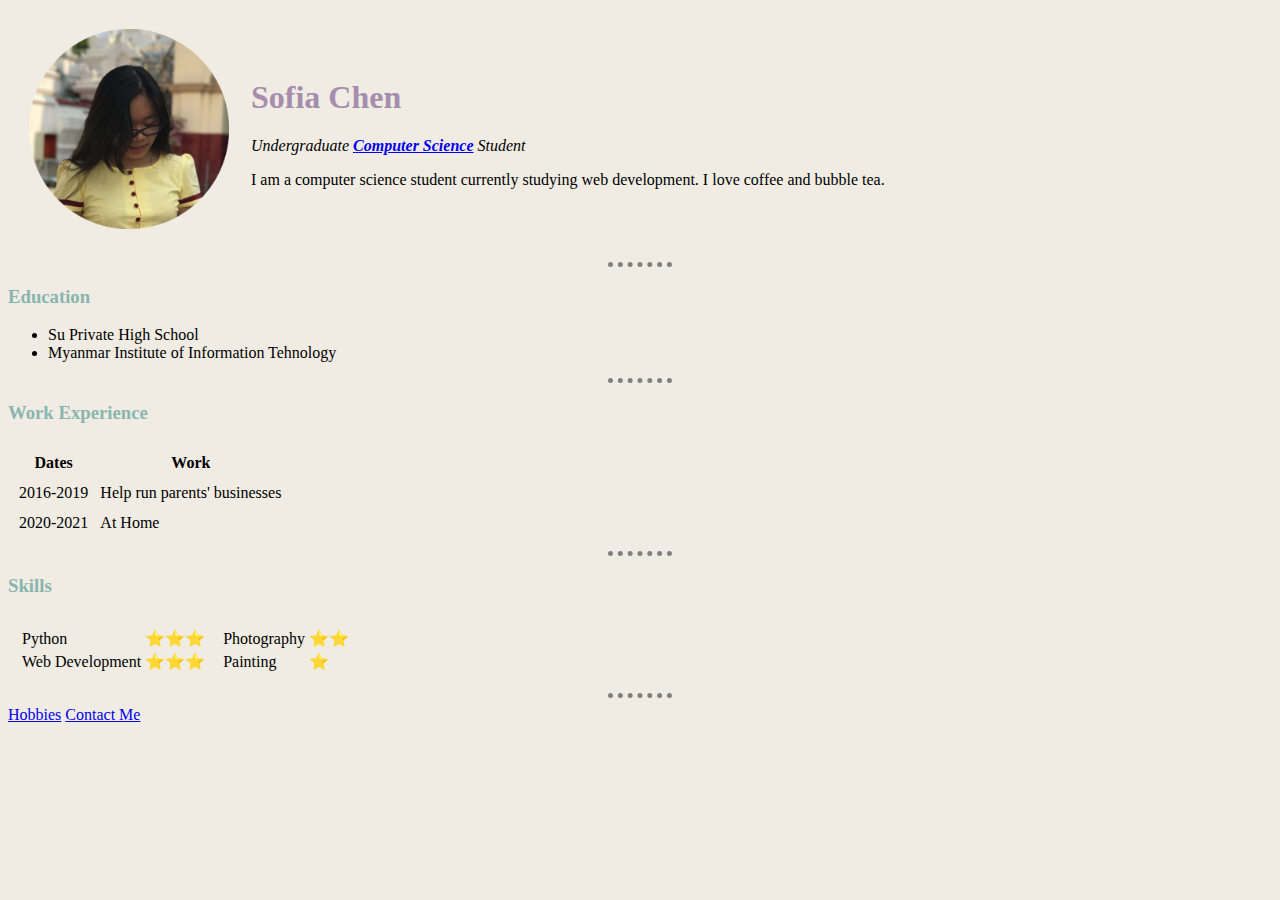
<file: index.html>
<!DOCTYPE html>
<html lang="en" dir="ltr">

<head>
  <meta charset="utf-8">
  <title>Sofia's Personal Site</title>
  <link rel="stylesheet" href="css/styles.css">
</head>

<body>
  <table cellspacing="20px">
    <tr>
      <td><img src="images/sofia_profile.png" height="200px" width="200px" alt="Sofia's Profile Picture"></td>
      <td>
        <h1>Sofia Chen</h1>
        <p><em>Undergraduate <strong><a href="https://en.wikipedia.org/wiki/Computer_science">Computer Science</a></strong> Student</em></p>
        <p>I am a computer science student currently studying web development. I love coffee and bubble tea.</p>
      </td>
    </tr>
  </table>

  <hr>
  <h3>Education</h3>
  <ul>
    <li>Su Private High School</li>
    <li>Myanmar Institute of Information Tehnology</li>
  </ul>
  <hr>
  <h3>Work Experience</h3>
  <table cellspacing="10">
    <thead>
      <tr>
        <th>Dates</th>
        <th>Work</th>
      </tr>
    </thead>
    <tbody>
      <tr>
        <td>2016-2019</td>
        <td>Help run parents' businesses</td>
      </tr>
      <tr>
        <td>2020-2021</td>
        <td>At Home</td>
      </tr>
    </tbody>
  </table>
  <hr>
  <h3>Skills</h3>
  <table cellspacing="10">
    <tr>
      <td>
        <table>
          <tr>
            <td>Python</td>
            <td>⭐⭐⭐</td>
          </tr>
          <tr>
            <td>Web Development</td>
            <td>⭐⭐⭐</td>
          </tr>
        </table>
      </td>
      <td>
        <table>
          <tr>
            <td>Photography</td>
            <td>⭐⭐</td>
          </tr>
          <tr>
            <td>Painting</td>
            <td>⭐</td>
          </tr>
        </table>
      </td>
    </tr>
  </table>
  <hr>
  <a href="hobbies.html">Hobbies</a>
  <a href="contact-me.html">Contact Me</a>
</body>

</html>
</file>
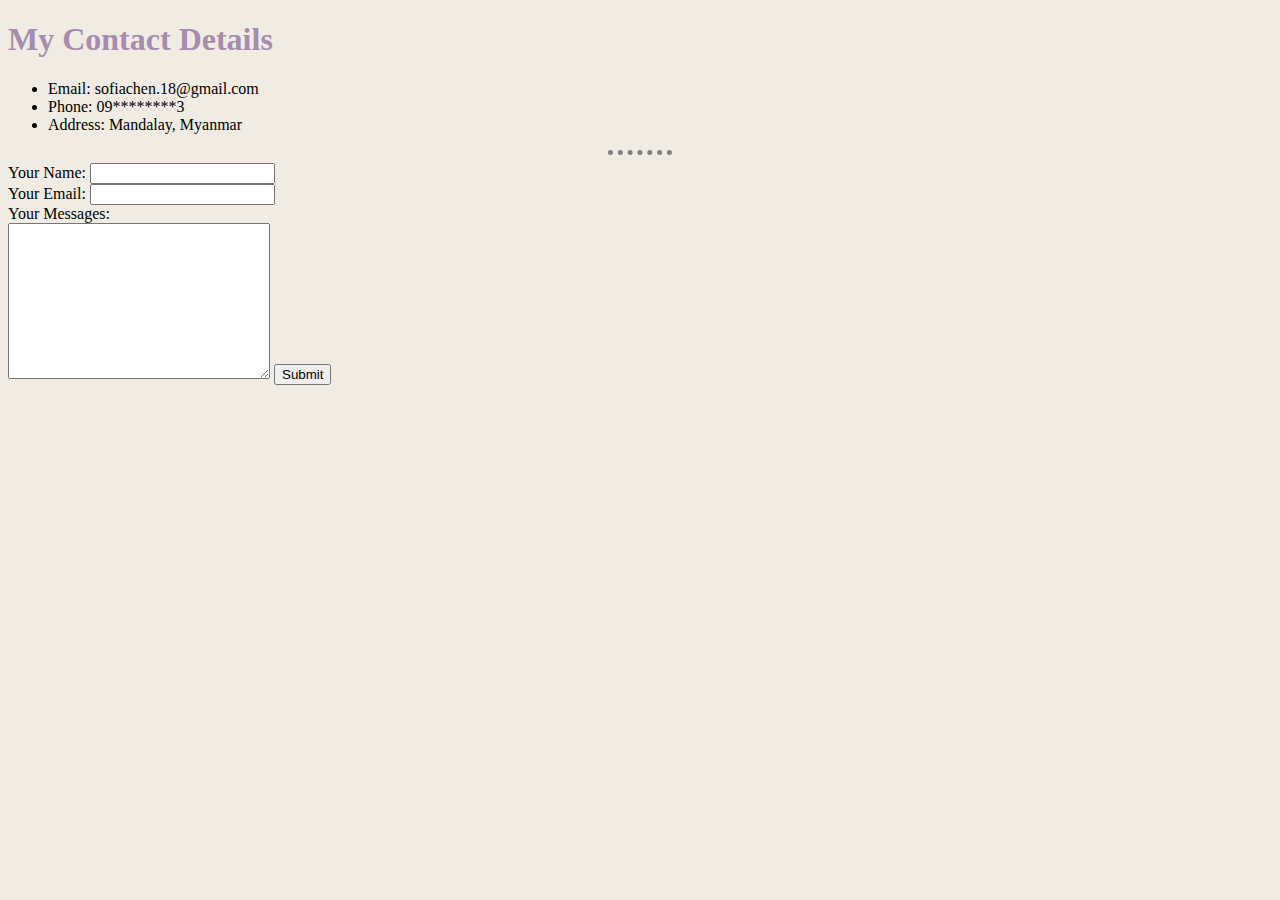
<file: contact-me.html>
<!DOCTYPE html>
<html lang="en" dir="ltr">
  <head>
    <meta charset="utf-8">
    <title>Contact Me</title>
    <link rel="stylesheet" href="css/styles.css">
  </head>
  <body>
    <h1>My Contact Details</h1>
    <ul>
      <li>Email: sofiachen.18@gmail.com</li>
      <li>Phone: 09********3</li>
      <li>Address: Mandalay, Myanmar</li>
    </ul>
    <hr>
    <form class="" action="mailto:sofiachen.18@gmail.com" method="post" enctype="text/plain">
      <label>Your Name:</label>
      <input type="text" name="yourName" value=""><br>
      <label>Your Email:</label>
      <input type="email" name="YourEmail" value=""><br>
      <label>Your Messages:</label><br>
      <textarea name="YourMessage" rows="10" cols="30"></textarea>
      <input type="submit" name="">
    </form>
  </body>
</html>
</file>
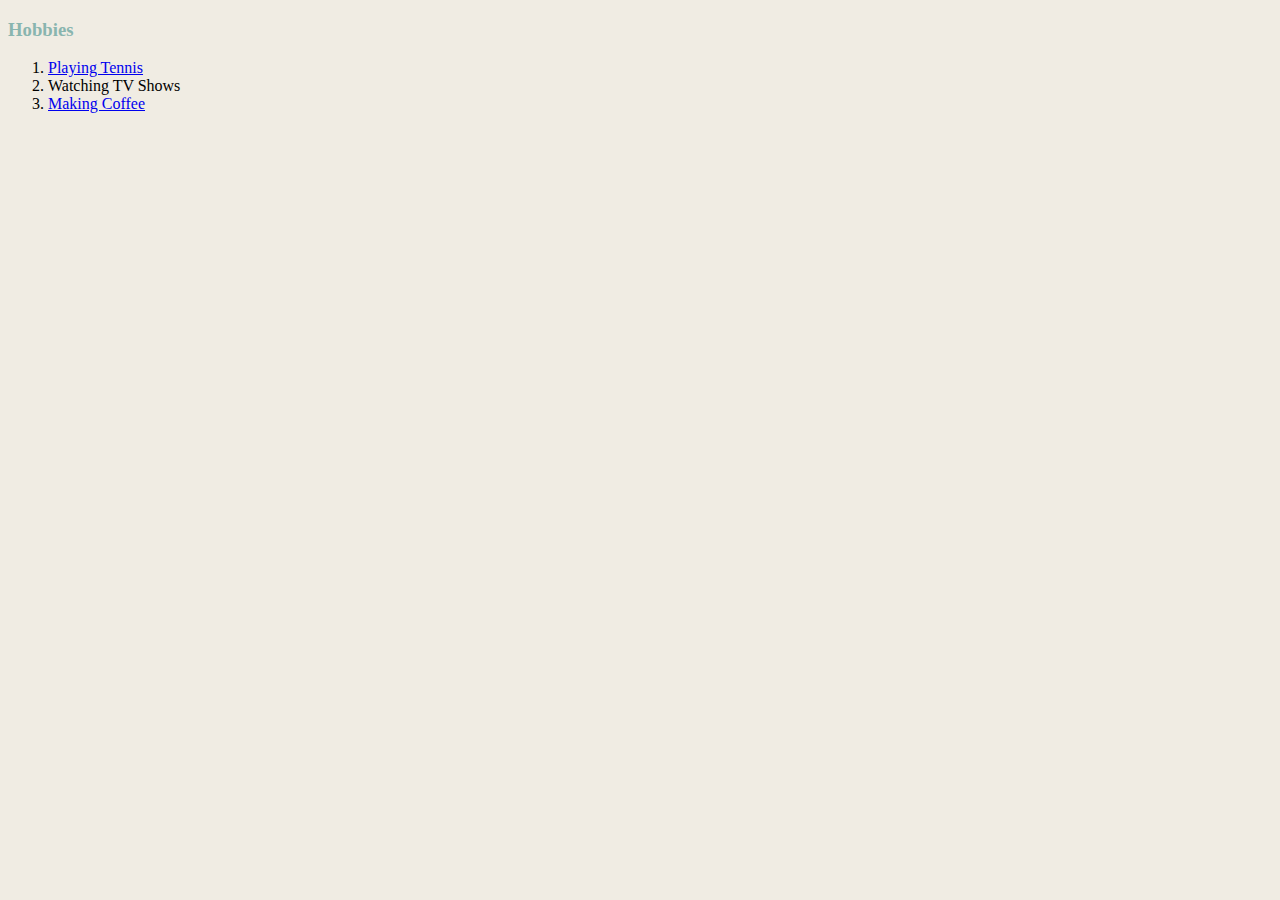
<file: hobbies.html>
<!DOCTYPE html>
<html lang="en" dir="ltr">
  <head>
    <meta charset="utf-8">
    <title>My Hobbies</title>
    <link rel="stylesheet" href="css/styles.css">
  </head>
  <body>
    <h3>Hobbies</h3>
    <ol>
      <li><a href="https://en.wikipedia.org/wiki/Tennis">Playing Tennis</a></li>
      <li>Watching TV Shows</li>
      <li><a href="https://www.youtube.com/watch?v=JWPFME-5fQI">Making Coffee</a></li>
    </ol>
  </body>
</html>
</file>
<file: css/styles.css>
body {
  background-color: #F0ECE3;
}

h1 {
  color: #A68DAD;
}

h3 {
  color: #89B5AF;
}

hr {
  border-style: dotted none none none;
  border-width: 5px;
  border-color: grey;
  width: 5%;
}
</file>
